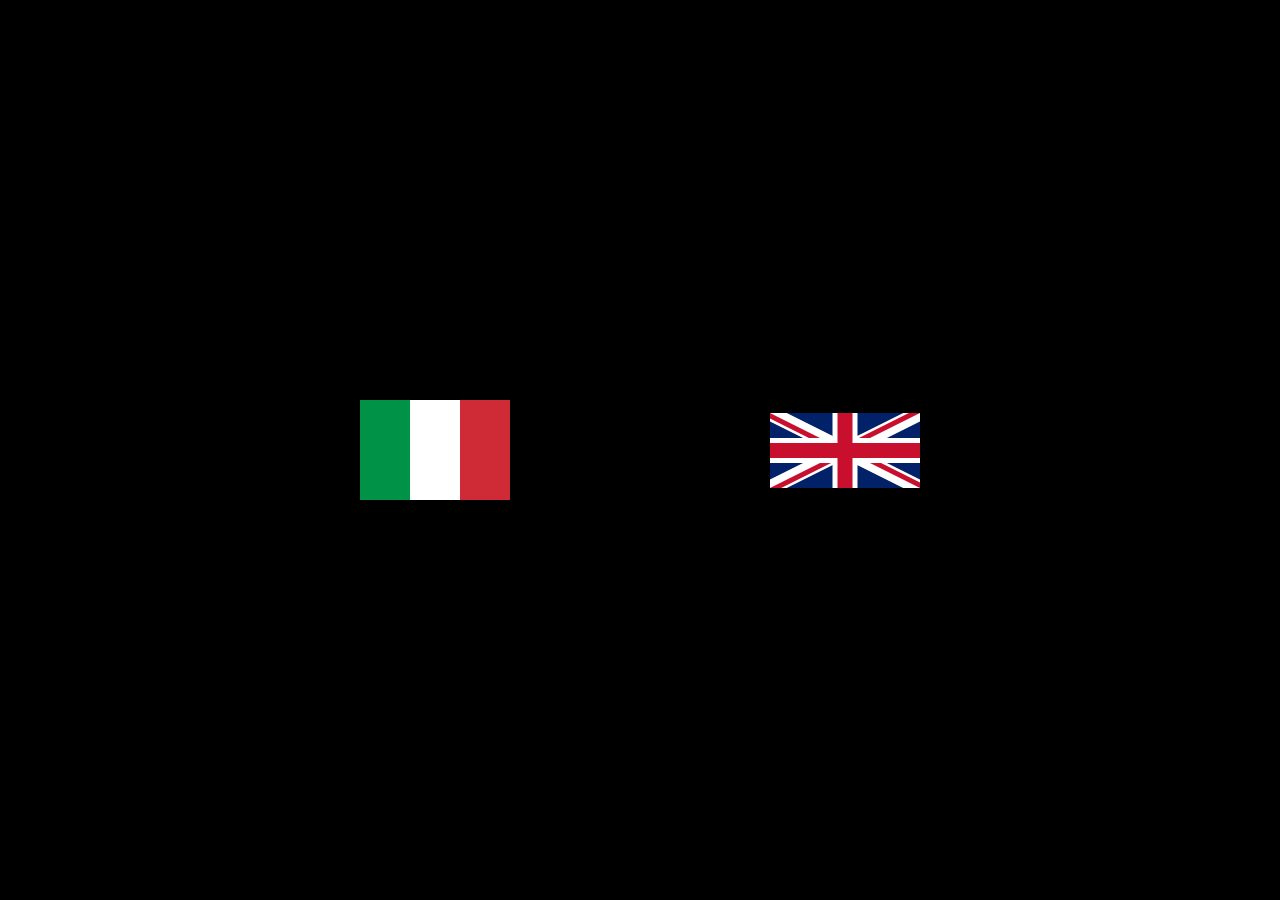
<file: index.html>
<!DOCTYPE html>
<html lang="en">

<head>
    <meta charset="UTF-8">
    <meta name="viewport" content="width=device-width, initial-scale=1.0">
    <title>Social Credit Score</title>
    <style>
        body {
            margin: 0;
            padding: 0;
            background-color: black;
            display: flex;
            justify-content: center;
            align-items: center;
            height: 100vh;
        }

        .container {
            display: grid;
            grid-template-columns: repeat(auto-fit, minmax(200px, 1fr));
            /* Responsive grid */
            gap: 20px;
            /* Spacing between grid items */
            justify-items: center;
            /* Center items horizontally */
            align-items: center;
            /* Center items vertically */
            text-align: center;
            color: white;
            max-width: 800px;
            /* Limiting max width for better readability */
            width: 90%;
            /* Taking up 90% of the available width */
        }

        .flag {
            width: 100%;
            /* Make the flags fill the available space */
            max-width: 150px;
            /* Limiting max width for better readability */
            cursor: pointer;
        }
    </style>
</head>

<body>
    <div class="container">
        <img id="enf" class="flag" src="assets/img/it_flag.svg" alt="Italian Flag" onclick="selectLanguage('it')">
        <img id="itf" class="flag" src="assets/img/uk_flag.svg" alt="English Flag" onclick="selectLanguage('en')">
    </div>

    <script>
        function selectLanguage(language) {
            window.location.href = `game?lang=${language}`;
        }
        let enf = document.getElementById('enf');
        let itf = document.getElementById('itf');
        enf.addEventListener("mouseover", function () {
            enf.style.transform = "scale(2)";
            enf.style.transition = "transform 0.5s";
        });
        enf.addEventListener("mouseout", function () {
            enf.style.transform = "scale(1)";
            enf.style.transition = "transform 0.5s";
        });
        itf.addEventListener("mouseover", function () {
            itf.style.transform = "scale(2)";
            itf.style.transition = "transform 0.5s";
        });
        itf.addEventListener("mouseout", function () {
            itf.style.transform = "scale(1)";
            itf.style.transition = "transform 0.5s";
        });
    </script>
</body>

</html>
</file>
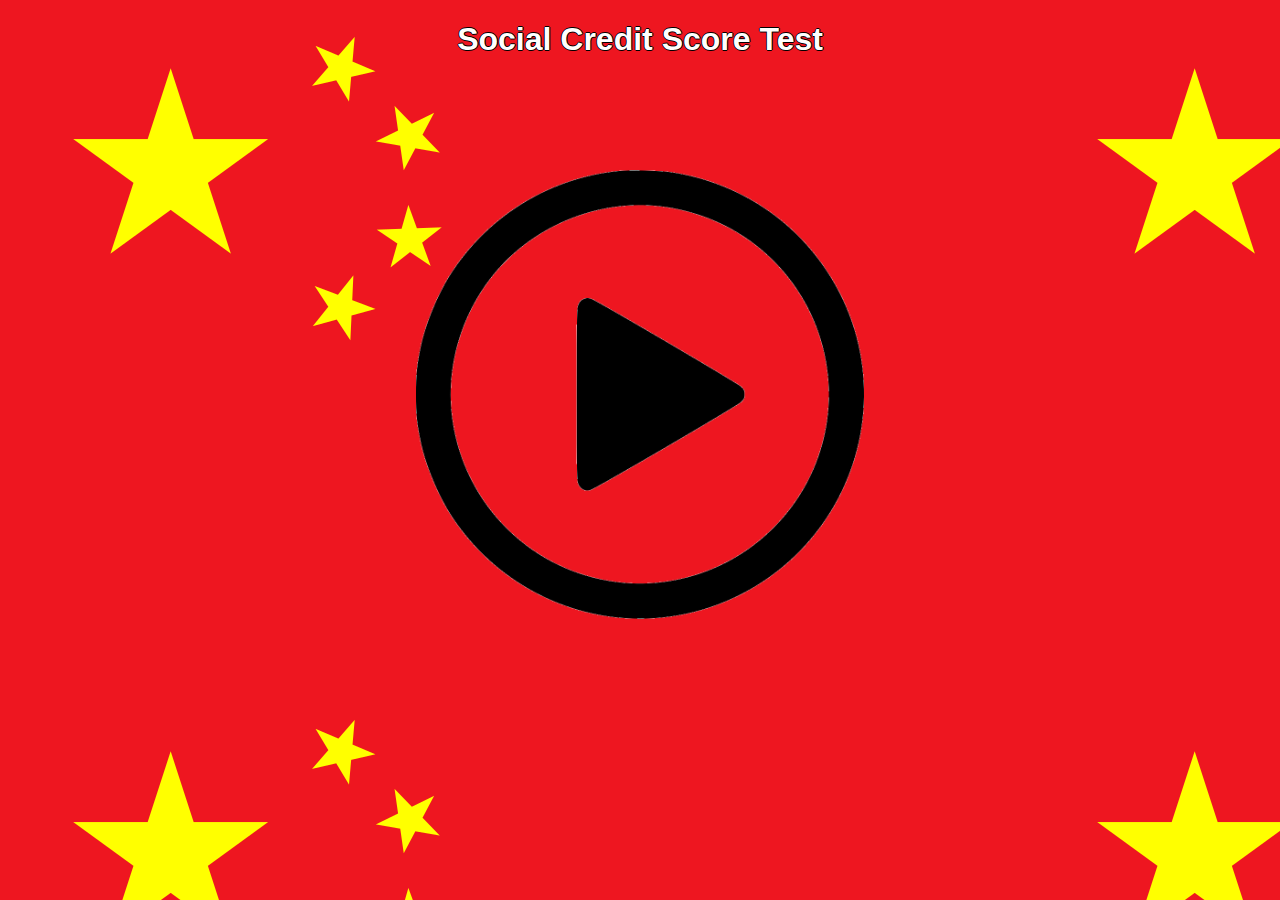
<file: game/index.html>
<!DOCTYPE html>
<html>

<head>
    <meta charset="utf-8">
    <meta name="viewport" content="width=device-width, initial-scale=1">

    <title>The Social Credit Score Game</title>
    <meta name="description" content="Is your social credit score high enough?">
    <meta name="author" content="Mattia Mascarello">

    <meta property="og:title" content="The Social Credit Score Game">
    <meta property="og:type" content="website">
    <meta property="og:url" content="https://www.sitepoint.com/a-basic-html5-template/">
    <meta property="og:description" content="Is your social credit score high enough?">
    <meta property="og:image" content="assets/img/chinese_flag.png">

    <link rel="icon" href="/favicon.ico">
    <link rel="icon" href="/favicon.svg" type="image/svg+xml">
    <link rel="apple-touch-icon" href="/apple-touch-icon.png">

    <link rel="stylesheet" href="../assets/css/style.css">
</head>

<body>
    <div id="main">
        <div id="scoreDisplay"></div>
        <div id="progress"></div>
        <div id="question">
            <h1 id="questionTitle">Question</h1>
            <div class="grid">
                <div class="row">
                    <a class="button ans" data-ans="1">a</a>
                    <a class="button ans" data-ans="2">b</a>
                </div>
                <div class="row">
                    <a class="button ans" data-ans="3">c</a>
                    <a class="button ans" data-ans="4">d</a>
                </div>
            </div>
        </div>        
        <div id="playBegin" class="floattop">
            <h1 id="gameTitle"></h1>
            <img src="../assets/img/play.png">
        </div>
        <div id="rock-approves" class="floatleft">
            <video id="rock-approves-video" style="width: 100%;" muted class="fadeOutVideo">
                <source src="../assets/video/aprovar.mp4" type="video/mp4">
            </video>                 
        </div>
        <div id="rock-disapproves" class="floatleft">
            <video id="rock-disapproves-video" style="width: 100%;">
                <source src="../assets/video/desaprovar.mp4" type="video/mp4">
            </video>                 
        </div>        
        <div id="bbchacha" class="floatright">
            <img src="../assets/img/bbchacha.gif">
        </div>
        <div id="wrong" class="floattop">
            <img src="../assets/img/wrong.png">
        </div>
        <div id="correct" class="floattop">
            <img src="../assets/img/correct.png">
        </div>
        <div id="mao" class="floattop">
            <img src="../assets/img/mao.jpg">
        </div>
        <div id="xi" class="floattop">
            <img src="../assets/img/xi.jpg">
        </div>
        <div id="square" class="floattop">
            <img src="../assets/img/square.jpg">
        </div>
        <div id="loose" class="floattop">
            <h1 id="looseTitle"></h1>
            <p id="looseDescription"></p>
            <a href="javascript:location.reload()"class="playAgain"></a>
        </div>
        <div id="win" class="floattop">
            <h1 id="winTitle"></h1>
            <p id="winSubtitle"></p>
            <p id="winDescription"></p>
            <a href="javascript:location.reload()" class="playAgain"></a>
        </div>
    </div>
    <script src="../assets/js/jquery-3.6.0.min.js"></script>
    <script src="../assets/js/js-yaml.min.js"></script>
    <script src="../assets/js/util.js"></script>
    <script src="../assets/js/main.js"></script>
</body>
</html>
</file>
<file: assets/css/style.css>
body {
    background-image: url(../img/chinese_flag.png);
}

* {
    text-shadow: -1px 0 black, 0 1px black, 1px 0 black, 0 -1px black;
    font-family: Helvetica, Arial, sans-serif;
    color: white;
}

.button {
    color: inherit;
    text-decoration: none;
    border-radius: 3px;
    margin-left: 5vw;
    margin-right: 5vw;
    margin-top: 20vh;
    margin-bottom: 1vh;
    display: inline-block;
    height: 10vh;
    width: 30vh;
    padding: 10px;
    font-size: 30px;
}

#question {
    text-align: center;
}

#questionTitle {
    margin-top: 5vh;
}

.answers-pic {
    width: 100%;
    border: 18px ridge yellow;
}

.floattop {
    text-align: center;
    position: absolute;
    top: 0px;
    left: 0px;
    width: 100vw;
    height: 100vh;
    z-index: 1;
    /*hide baby*/
}

#playBegin {
    background-image: url(../img/chinese_flag.png);
}

.floattop>img {
    width: 35vw;
    margin-top: 10vh;
}

#scoreDisplay {
    font-size: 25px;
}

#progress {
    font-size: 25px;
    position: absolute;
    top: 6px;
    right: 10px;
}

.floatleft {
    position: absolute;
    left: 2%;
    top: 20%;
    width: 20%;

    display: none;
}

.floatright {
    position: absolute;
    right: 2%;
    bottom: 5%;
    width: 20%;

    display: none;
}

#wrong {
    background-color: black;
    display: none;
}

#correct {
    background-color: black;
    display: none;
}

#mao {
    background-color: black;
    display: none;
    z-index: 4;
}

#xi {
    background-color: black;
    display: none;
    z-index: 3;
}

#square {
    background-color: black;
    display: none;
    z-index: 2;
}

#mao>img,
#xi>img,
#square>img {
    width: 30vw;
    margin-top: 10vh;
}

#loose {
    background-color: black;
    display: none;
    z-index: 10;
    font-size: 30px;
    padding-top: 20vh;
}

#win {
    background-color: red;
    display: none;
    z-index: 10;
    font-size: 30px;
    padding-top: 20vh;
}
</file>
